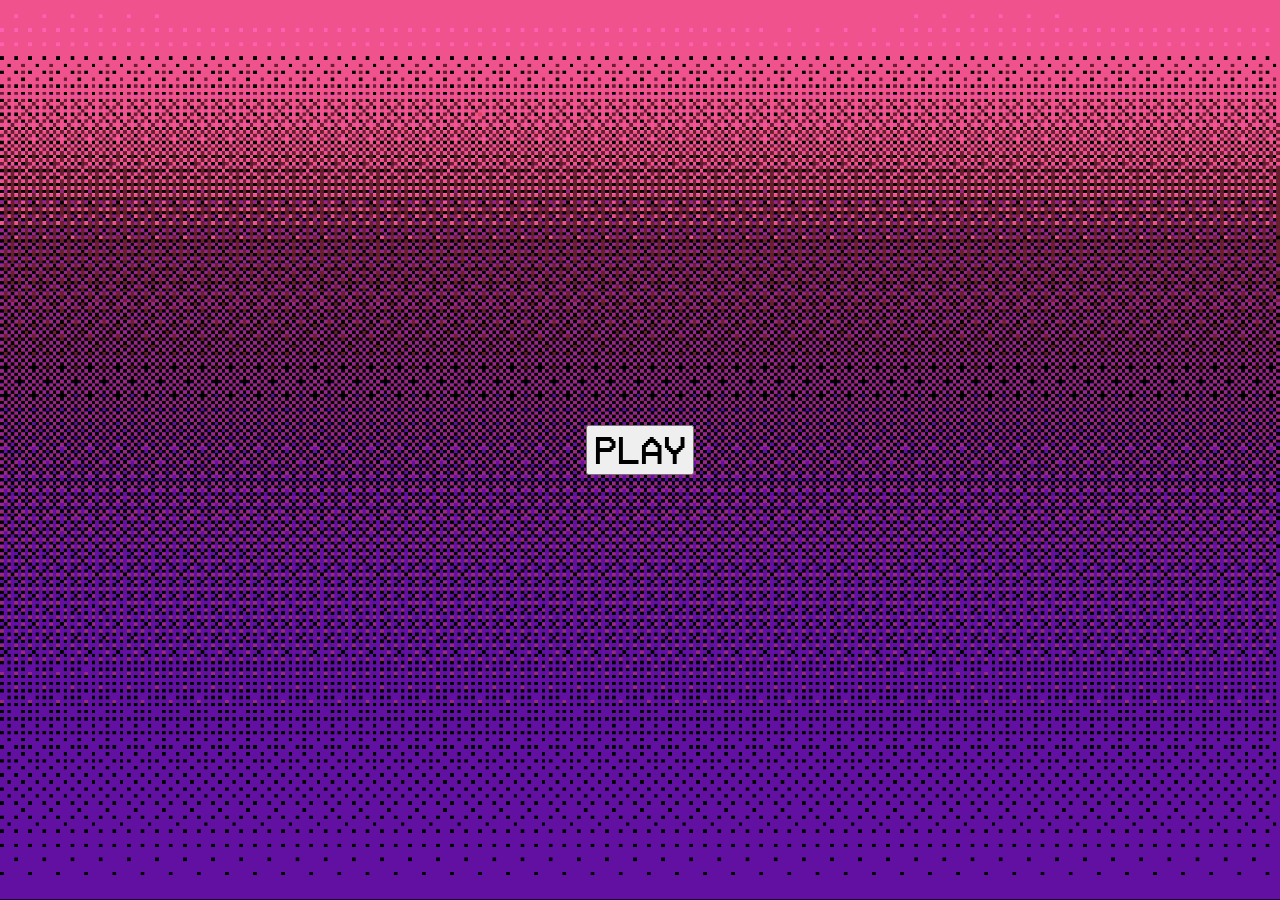
<file: index.html>
<!DOCTYPE html>

<html>
    <head>
        <title>
            Tireless
        </title>

        <!-- Renders small icon for site tab --->
        <link rel="icon" type="image/x-icon" href="resources/favicon.png">

        <!-- Load CSS + Main script --->
        <link rel="stylesheet" href="resources/main.css">
        <script src="source/tireless/tireless.js" type="module" defer="body"></script>
    </head>

    <body>
        <button id="playButton">
            PLAY
        </button>

        <!-- Left side of the screen displays save management menu --->

        <div id="leftSideBar" style="display: none;">
            <div id="barBackground">
                <br>
                
                <h1>
                    MENU
                </h1>

                <div id="barCentre">
                    <button class="menuButton" id="saveButton">SAVE</button>

                    <br>

                    <input accept=".json" type="file" id="loadInput"> 

                    <button class="menuButton" id="loadButton">LOAD</button>
                </div>
            </div>
        </div>

        <!-- Right side of the screen displays keybinds for each input type --->

        <div id="rightSideBar" style="display: none">
            <div id="barBackground">
                <br>
                
                <h1>
                    CONTROLS
                </h1>

                <h2>
                    KEYBOARD/MOUSE
                </h2>

                <p>
                    MOVEMENT: W-A-S-D
                    <br><br>
                    AIMING: MOUSE
                    <br><br>
                    DASH: SPACE
                    <br><br>
                    BLOCK/PARRY: RMB
                    <br><br>
                    SWING SWORD: LMB
                    <br><br>
                    SHOOT GUN: LEFT-SHIFT
                </p>

                <h2>
                    CONTROLLER (DUALSENSE)
                </h2>

                <p>
                    MOVEMENT: LEFT-JOYSTICK
                    <br><br>
                    AIMING: RIGHT-JOYSTICK
                    <br><br>
                    DASH: L1
                    <br><br>
                    BLOCK/PARRY: L2
                    <br><br>
                    SWING SWORD: R2
                    <br><br>
                    SHOOT GUN: R1
                </p>
            </div>
        </div>
    </body>
</html>
</file>
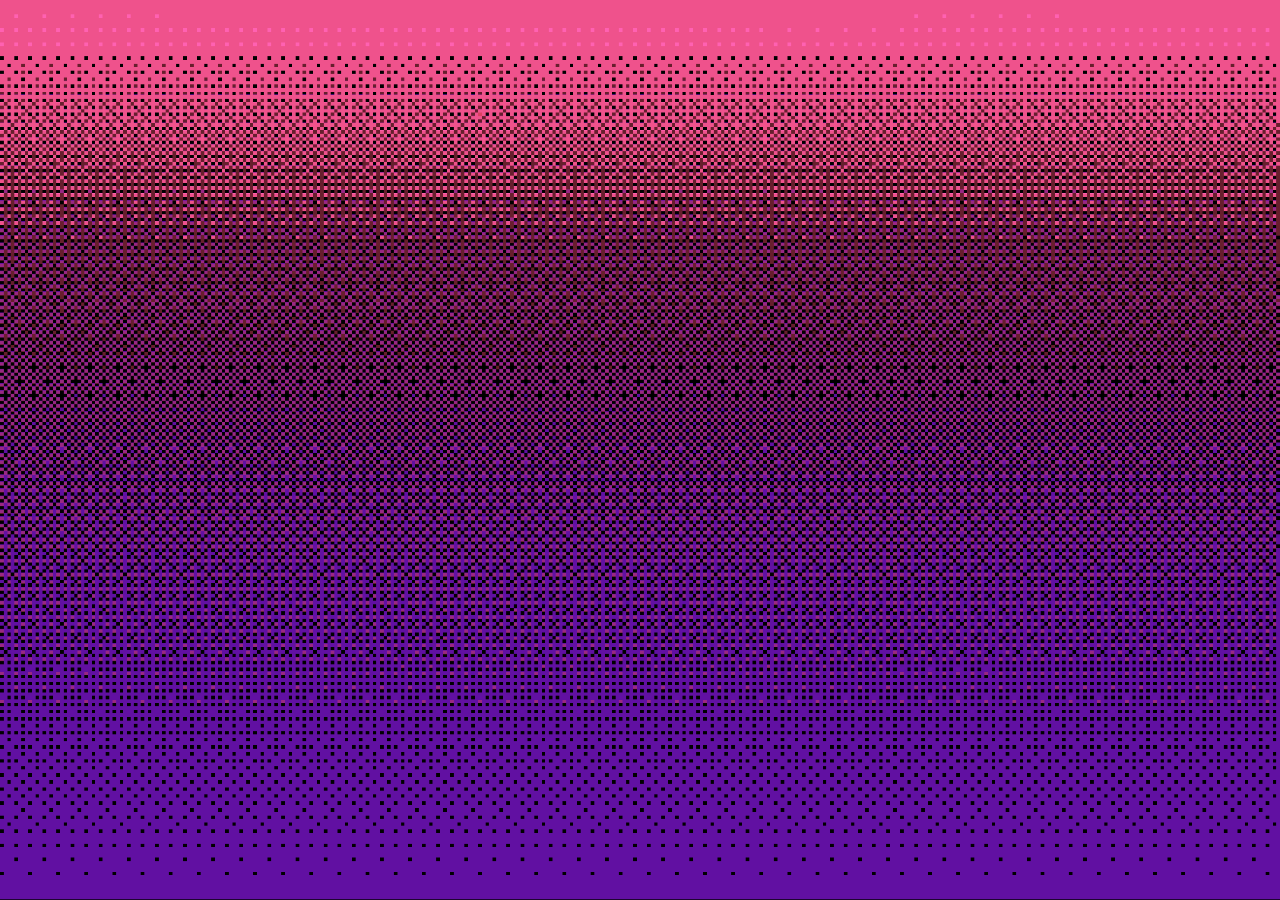
<file: main.html>
<!DOCTYPE html>

<html>
    <head>
        <title>
            Tireless
        </title>

        <link rel="stylesheet" href="resources/main.css">
    </head>

    <body></body>

    <script src="source/engine/rebound.js"></script>
</html>
</file>
<file: resources/main.css>
@font-face
{
    font-family: "VCR_OSD_MONO";
    src: url("VCR_OSD_MONO_1.001.ttf");
}

#leftSideBar
{
    margin: 0;
    position: absolute;

    top: 50%;
    left: 12.5%;

    -ms-transform: translate(-50%, -50%);
    transform: translate(-50%, -50%);
}

#rightSideBar
{
    margin: 0;
    position: absolute;

    top: 50%;
    left: 87.5%;

    -ms-transform: translate(-50%, -50%);
    transform: translate(-50%, -50%);
}

#barBackground
{
    width: 30vh;
    height: 75vh;

    border-style: solid;

    border-radius: 15px;

    border-color: white;
    border-width: 10px;

    background: violet;
}

#barCentre
{
    display: flex;

    flex-direction: column;
    align-items: center;
    justify-content: center;

    height: 50%;
}

#playButton
{
    font-family: "VCR_OSD_MONO";
    font-size: 40px;

    margin: 0;
    position: absolute;

    top: 50%;
    left: 50%;

    -ms-transform: translate(-50%, -50%);
    transform: translate(-50%, -50%);
}

#loadInput
{
    display: none;
}

.menuButton
{
    font-family: "VCR_OSD_MONO";
    font-size: 60px;
}

body
{
    background-image: url("tirelessSiteBackground.png");
    background-size: 100vh;
    background-repeat: repeat-x;

    margin: 0;
}

h1
{
    font-family: "VCR_OSD_MONO";
    font-size: 80px;

    text-align: center;

    color: white;
}

h2
{
    font-family: "VCR_OSD_MONO";
    font-size: 40px;

    text-align: center;

    color: white;
}

p
{
    font-family: "VCR_OSD_MONO";
    font-size: 20px;

    text-align: center;

    color: white;
}
</file>
